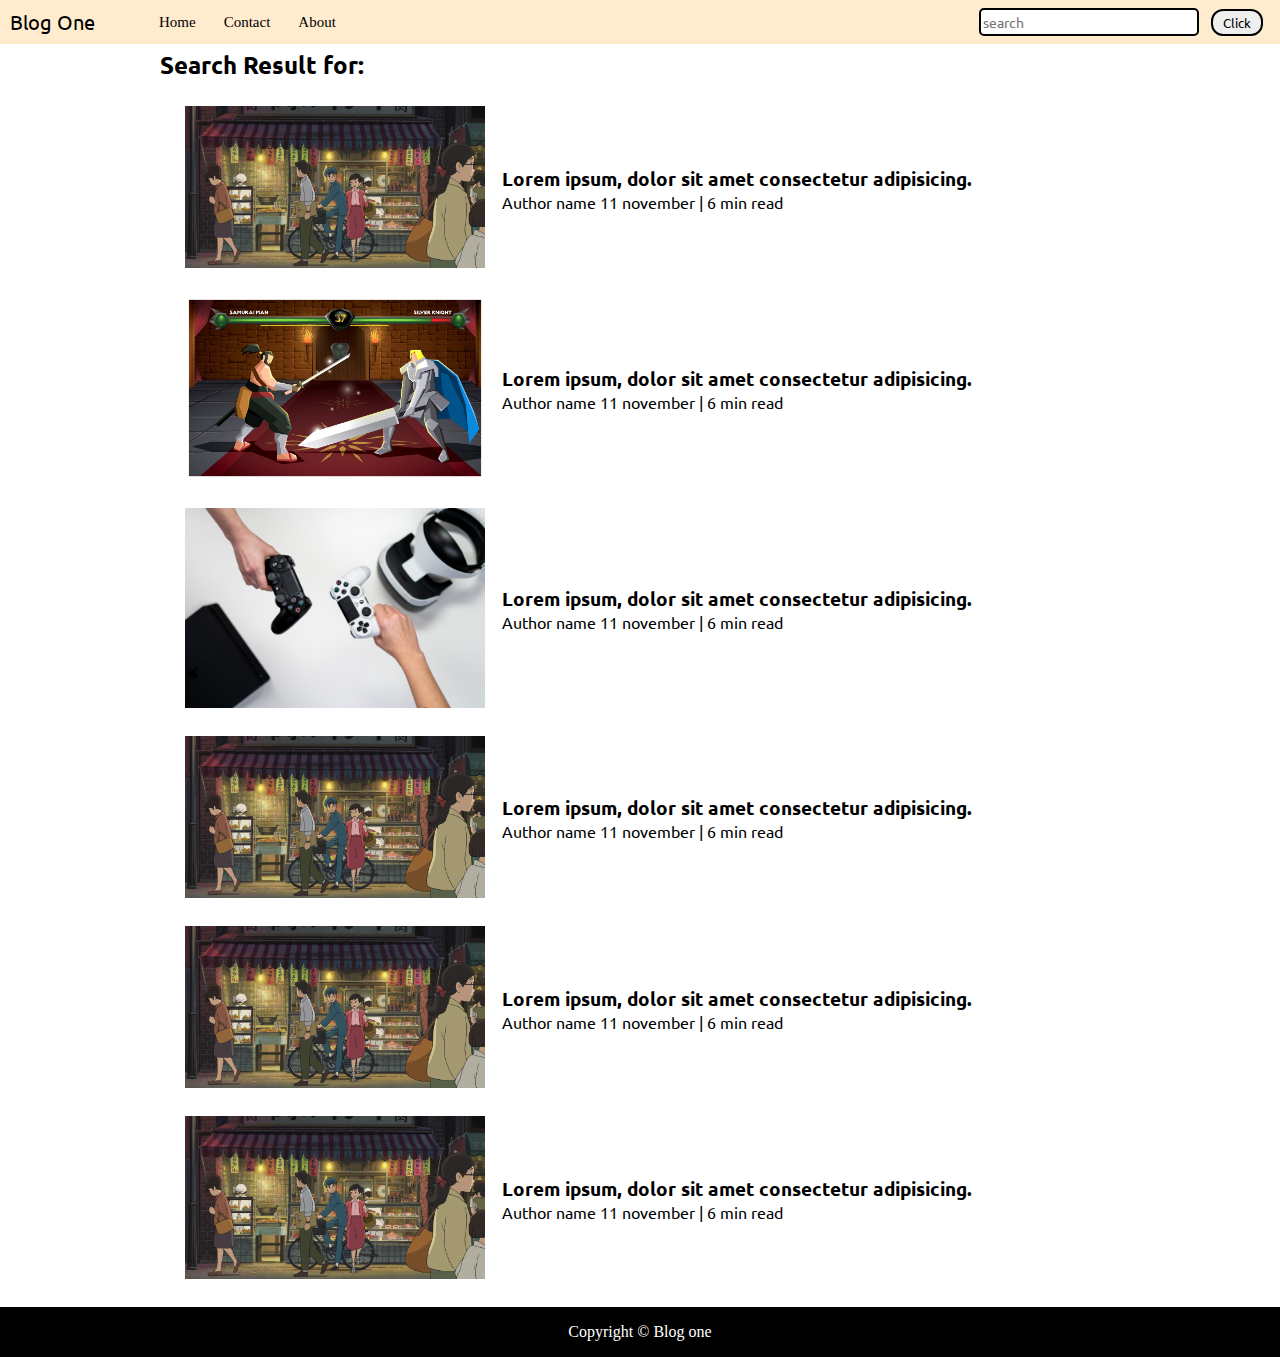
<file: search.html>
<!DOCTYPE html>
<html lang="en">

<head>
    <meta charset="UTF-8">
    <meta name="viewport" content="width=device-width, initial-scale=1.0">
    <link rel="stylesheet" href="css/utiles.css">
    <link rel="stylesheet" href="css/style.css">
    <title>Blog One</title>
</head>

<body>
    <nav class="navigation">
        <div class="logo">
            <span class="bName">Blog One</span>

            <ul>
                <li><a href="/">Home</a></li>
                <li><a href="/contact.html">Contact</a></li>
                <li><a href="/">About</a></li>
            </ul>
        </div>

        <div class="searchBar">
            <form action="/search.html" method="GET">
                <input type="text" class="form-input" name="query" placeholder="search">
                <button class="btn">Click</button>
            </form>
        </div>

    </nav>

   

    <!-- This is where we will put home articles and article  -->

    <div class="home-articles max-width1 m-auto font1">
        <h2>Search Result for: </h2>
        <div class="home-article">
            <div class="home-article-image">
                <img src="img/from up on poppy hills.jpg" alt="article-image">
            </div>
            <div class="home-article-content font1">
                <a href="/blogpost.html">

                    <h3>Lorem ipsum, dolor sit amet consectetur adipisicing.</h3>
                </a>
                <span>Author name</span>
                <span>11 november | 6 min read</span>
            </div>
        </div>
        <div class="home-article">
            <div class="home-article-image">
                <img src="img/some.jpg" alt="article-image">
            </div>
            <div class="home-article-content font1">
                <a href="/blogpost.html">

                    <h3>Lorem ipsum, dolor sit amet consectetur adipisicing.</h3>
                </a>
                <span>Author name</span>
                <span>11 november | 6 min read</span>
            </div>
        </div>
        <div class="home-article">
            <div class="home-article-image">
                <img src="img/pexels-cottonbro-3945683.jpg" alt="article-image">
            </div>
            <div class="home-article-content font1">
                <a href="/blogpost.html">

                    <h3>Lorem ipsum, dolor sit amet consectetur adipisicing.</h3>
                </a>
                <span>Author name</span>
                <span>11 november | 6 min read</span>
            </div>
        </div>
        <div class="home-article">
            <div class="home-article-image">
                <img src="img/from up on poppy hills.jpg" alt="article-image">
            </div>
            <div class="home-article-content font1">
                <a href="/blogpost.html">

                    <h3>Lorem ipsum, dolor sit amet consectetur adipisicing.</h3>
                </a>
                <span>Author name</span>
                <span>11 november | 6 min read</span>
            </div>
        </div>
        <div class="home-article">
            <div class="home-article-image">
                <img src="img/from up on poppy hills.jpg" alt="article-image">
            </div>
            <div class="home-article-content font1">
                <a href="/blogpost.html">

                    <h3>Lorem ipsum, dolor sit amet consectetur adipisicing.</h3>
                </a>
                <span>Author name</span>
                <span>11 november | 6 min read</span>
            </div>
        </div>
        <div class="home-article">
            <div class="home-article-image">
                <img src="img/from up on poppy hills.jpg" alt="article-image">
            </div>
            <div class="home-article-content font1">
                <a href="/blogpost.html">

                    <h3>Lorem ipsum, dolor sit amet consectetur adipisicing.</h3>
                </a>
                <span>Author name</span>
                <span>11 november | 6 min read</span>
            </div>
        </div>

    </div>

    <div class="footer">
        <span>Copyright &copy; Blog one </span>
    </div>
</body>

</html>
</file>
<file: css/utiles.css>
@import url('https://fonts.googleapis.com/css2?family=Ubuntu:wght@300;400;500;700&display=swap');

:root{
    --font1: 'Ubuntu', sans-serif;
}
.max-width1{
    width: 75vw;
}

.max-width2{
    width: 55vw;
}

.m-auto{
    margin: auto;
}

.form-input{
    padding: 3px 2px;
    font-size: 14px;
    font-family: var(--font1);
    border: 2px solid black;
    border-radius: 5px;
    margin: 0px 8px;

}

.btn{
    margin-right: 17px;
    padding: 3px 10px;
    border: 2px solid black;
    border-radius: 12px;
    font-family: var(--font1);
    
    /* this will convert cursor into pointer when hover the button */
    cursor: pointer;

    /* This will gradually change the color when we will hover over it */
    transition: all 0.3s ease-in-out;
}

.btn:hover{
    background: cornflowerblue;

}

/* This is where we will design contact form  */

.form-box input, textarea{
    width: 35vw;
    padding: 4px;
    margin: 5px 44px;
}
</file>
<file: css/style.css>
*{
    margin: 0px;
    margin: 0px;
}

/* This section use for styling navigation */

.navigation{
    font-family: var(--font1);
    height: 44px;
    background-color: blanchedalmond;
    display: flex;
    justify-content: space-between;
    align-items: center;
}

.bName{
    margin: 0px 10px;
}


.footer{
    height: 50px;
    background-color: black;
    display: flex;
    align-items: center;
    justify-content: center;
    flex-direction: column;
    color: white;
}

.logo{
    font-size: 20px;
    
    /* this will make logo and menu side-by-side but it will make menu side-by-side */
    display: flex;
}

.logo ul{
    /* this will make menu sise-by-side */
    display: flex;
    align-items: center;
}

.logo ul li{
    
    /* This will disable the bullet point in this list */
    list-style: none;
    margin: 0px 14px;
    font-family: Georgia, 'Times New Roman', Times, serif;
    font-size: 15px;
    transition: all 0.3s ease-in-out;
}


.logo ul li a{
    /* this will remove the underline of the menu names */
    text-decoration: none;
    color: black;
}

.logo ul li:hover{
    background: cornflowerblue;
}

/* This section is used to style content section */
.content{
    height: 400px;
    /* background-color: cadetblue; */
    padding: 10px;
    display: flex;
    position: relative;
}

/* Mrunal you have to learn about positions
Also learn all the css use in below .content::after   */
.content::after{
    content: "";
    background-image: url('../img/some.jpg');
    position: absolute;
    width: 100%;
    height: inherit;
    opacity: 0.15;
}

.content-left{
    font-family: var(--font1);
    /* width: 50%; */
    padding: 0px 44px;
    display: flex;
    flex-direction: column;
    /* align-items: center; */
    justify-content: center;
}

.content-right{
    font-family: var(--font1);
    /* width: 50%;    */
    display: flex;
    align-items: center;
    justify-content: center;
}
.content-right img{
    height: 300px;
    border: 4px solid black;
    border-radius: 13px;
}

/* Here we will give style to home articles */

.font1{
    font-family: var(--font1);
}
.home-articles{
    /* height: 455px; */
    padding-top: 5px;
    position: relative;
    /* background: burlywood; */
}
/* .year-box{
    position: absolute;
    width: 200px;
    height: 200px;
    right: -18px;
    top: 125px;
    font-size: 20px;
}
.year-box div{
    margin: 4px 0px;
} */

.home-article{
    display: flex;
    margin: 25px;
}
.home-article img{
    width: 300px;
}
.home-article-content{
    align-self: center;
    padding: 0px 17px;
}

.home-article-content a{
    text-decoration: none;
    color: black;
    font-family: var(--font1);
}
</file>
